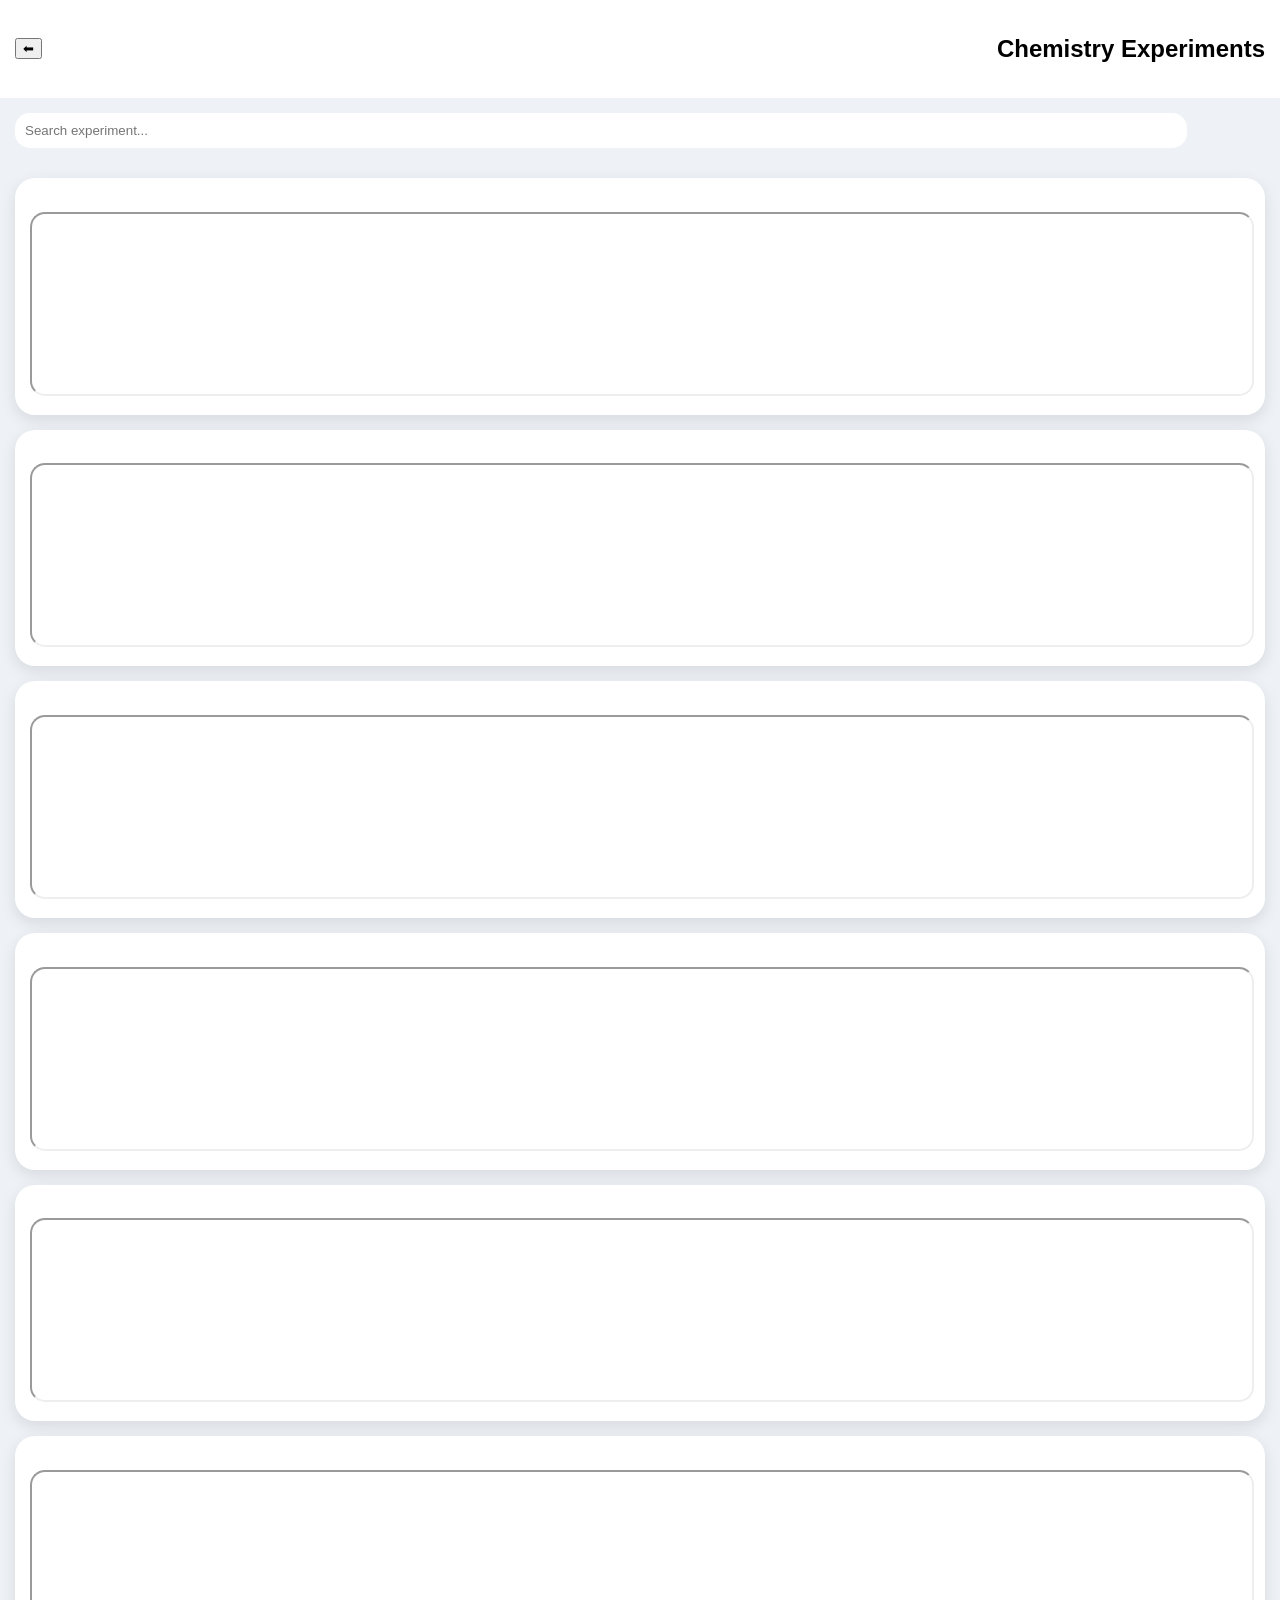
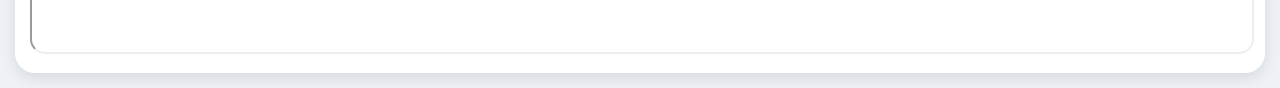
<file: chemistry.html>
<!DOCTYPE html>
<html>
<head>
  <title>Chemistry</title>
  <link rel="stylesheet" href="style.css">
</head>

<body>

<header class="top">
  <button onclick="goBack()">⬅</button>
  <h2>Chemistry Experiments</h2>
</header>

<input class="search" placeholder="Search experiment..." 
onkeyup="searchExp('chemistry', this.value)">

<div id="content"></div>

<script src="script.js"></script>
</body>
</html>
</file>
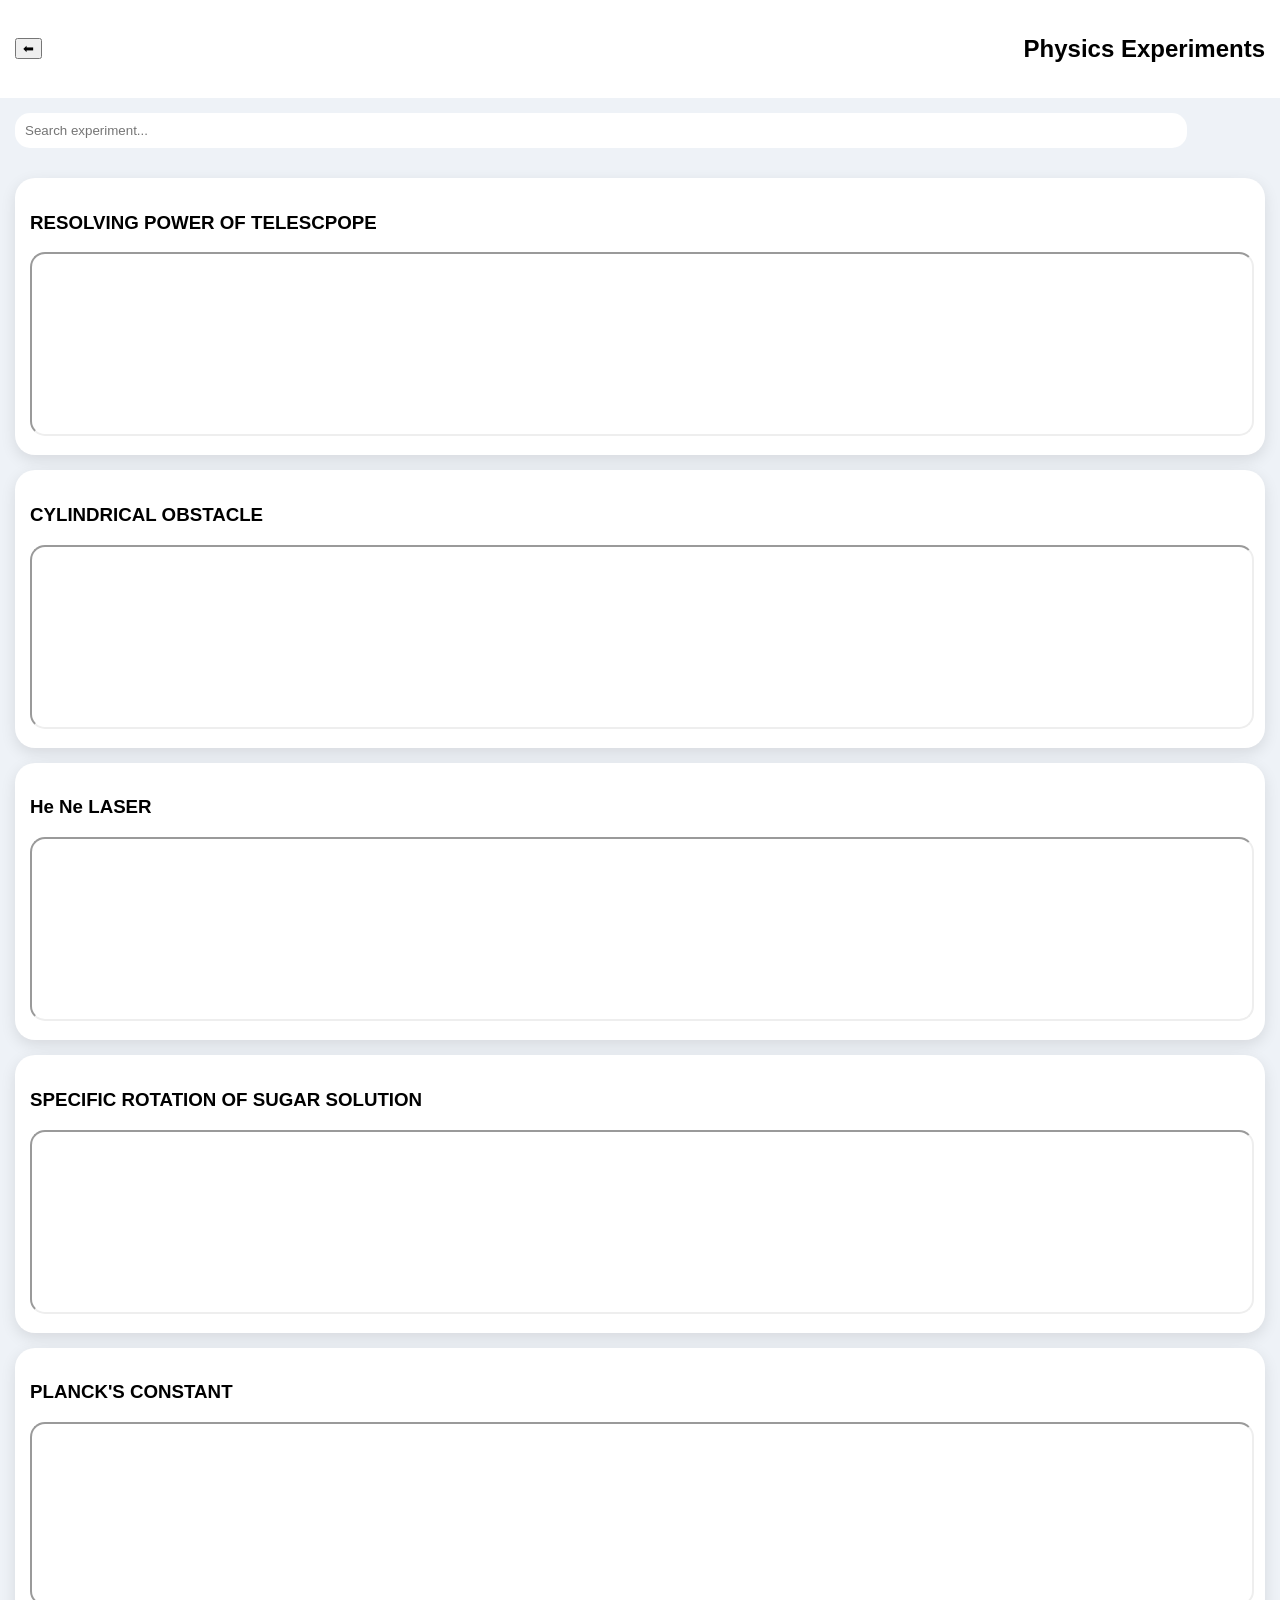
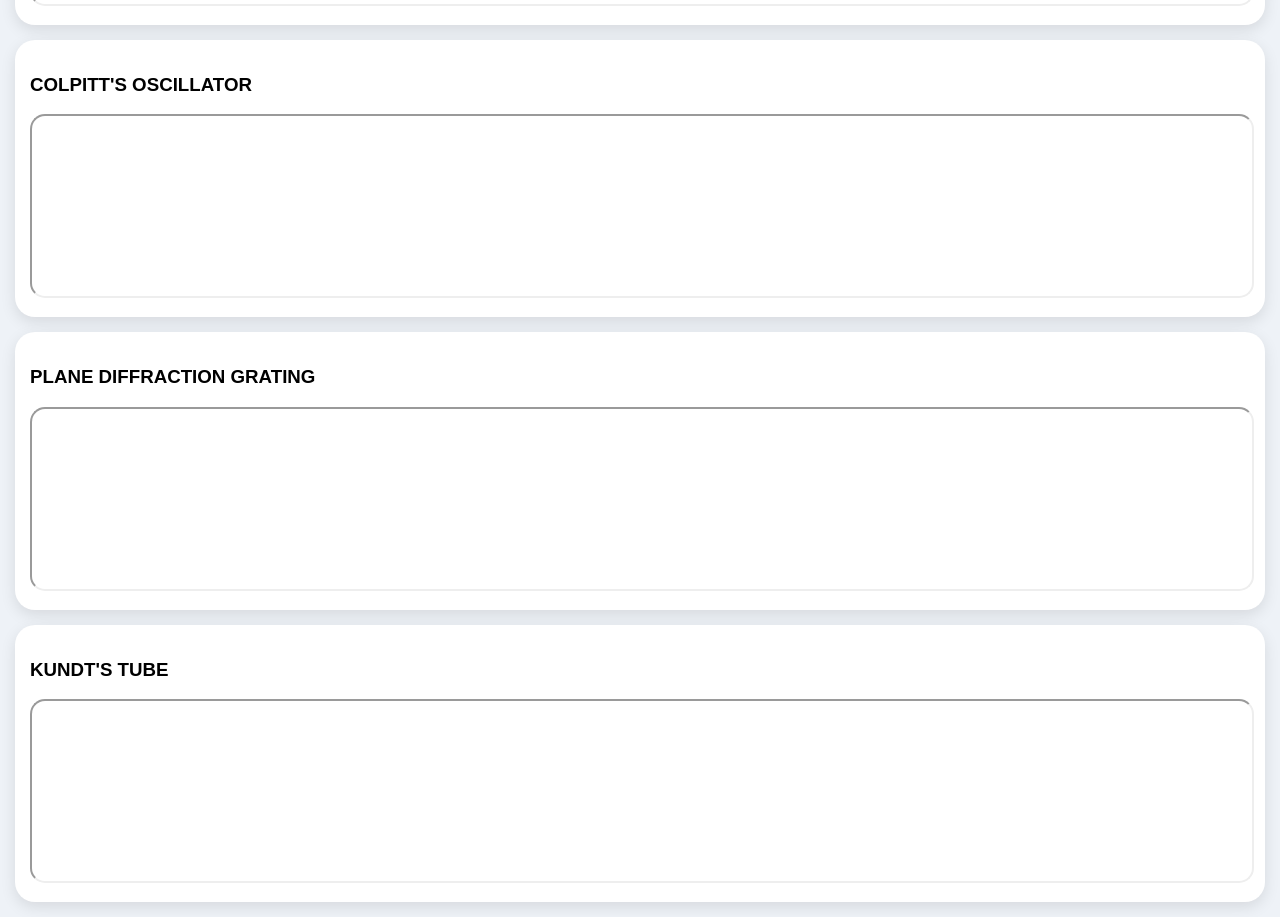
<file: physics.html>
<!DOCTYPE html>
<html>
<head>
  <title>Physics</title>
  <link rel="stylesheet" href="style.css">
</head>

<body>

<header class="top">
  <button onclick="goBack()">⬅</button>
  <h2>Physics Experiments</h2>
</header>

<input class="search" placeholder="Search experiment..." 
onkeyup="searchExp('physics', this.value)">

<div id="content"></div>

<script src="script.js"></script>
</body>
</html>
</file>
<file: style.css>
body {
  margin: 0;
  font-family: Arial;
  background: #eef2f7;
}

/* HEADER */
.top {
  display: flex;
  justify-content: space-between;
  padding: 15px;
  background: white;
  align-items: center;
}

/* HERO */
.hero {
  text-align: center;
  padding: 20px;
}

.badge {
  background: #2f80ed;
  color: white;
  padding: 6px 14px;
  border-radius: 20px;
  display: inline-block;
}

/* CARDS */
.cards {
  display: flex;
  justify-content: center;
  gap: 20px;
  padding: 20px;
}

.card {
  width: 160px;
  background: white;
  border-radius: 20px;
  padding: 10px;
  text-align: center;
  box-shadow: 0 10px 20px rgba(0,0,0,0.1);
}

.card img {
  width: 100%;
  border-radius: 15px;
}

/* BUTTONS */
.card button {
  background: #2f80ed;
  color: white;
  border: none;
  padding: 8px 15px;
  border-radius: 20px;
}

.green {
  background: #27ae60;
}

/* SEARCH */
.search {
  width: 90%;
  margin: 15px;
  padding: 10px;
  border-radius: 15px;
  border: none;
}

/* EXPERIMENT CARD */
.exp {
  background: white;
  margin: 15px;
  padding: 15px;
  border-radius: 20px;
  box-shadow: 0 5px 15px rgba(0,0,0,0.1);
}

/* VIDEO */
iframe {
  width: 100%;
  height: 180px;
  border-radius: 15px;
}

/* PDF BUTTONS */
.links {
  margin-top: 10px;
}

.links a {
  margin-right: 10px;
  padding: 6px 10px;
  background: #ddd;
  border-radius: 10px;
  text-decoration: none;
  color: black;
}
</file>
